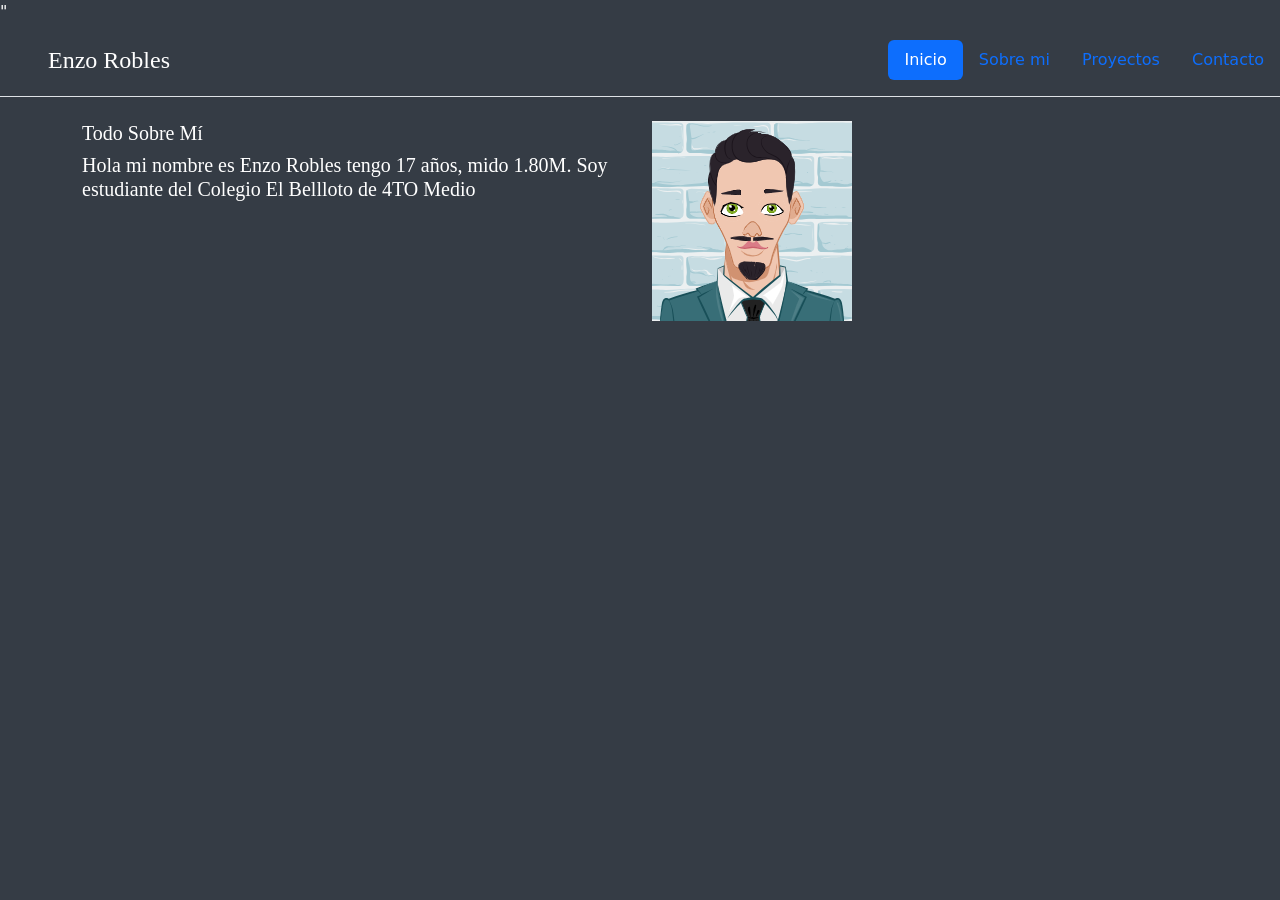
<file: index.html>
<!DOCTYPE html>
<html lang="en">
<head>
    <meta charset="UTF-8">
    <meta name="viewport" content="width=device-width, initial-scale=1.0">
    <link href="https://cdn.jsdelivr.net/npm/bootstrap@5.3.5/dist/css/bootstrap.min.css" rel="stylesheet" integrity="sha384-SgOJa3DmI69IUzQ2PVdRZhwQ+dy64/BUtbMJw1MZ8t5HZApcHrRKUc4W0kG879m7" crossorigin="anonymous">" 
    <link rel="stylesheet" href="style.css">
    <title>Portafolio</title>
</head>
<body>
  <header class="d-flex flex-wrap justify-content-center py-3 mb-4 border-bottom">
    <a href="/" class="d-flex align-items-center mb-3 mb-md-0 me-md-auto link-body-emphasis text-decoration-none">
      <svg class="bi me-2" width="40" height="32" aria-hidden="true"><use xlink:href="#bootstrap"></use></svg>
      <span class="fs-4 enzo">Enzo Robles</span>
    </a>

    <ul class="nav nav-pills">
      <li class="nav-item"><a href="index.html" class="nav-link active" aria-current="page">Inicio</a></li>
      <li class="nav-item"><a href="sobremi.html  " class="nav-link">Sobre mi</a></li>
      <li class="nav-item"><a href="portafolio.html" class="nav-link">Proyectos</a></li>
      <li class="nav-item"><a href="contacto.html" class="nav-link">Contacto</a></li>
    </ul>
  </header>
     <div id="#index">
     <div class="container">
      <div class="row">
        <div class="col">
          <h1>Todo Sobre Mí</h1> 
          <h2>Hola mi nombre es Enzo Robles tengo 17 años, mido 1.80M. Soy estudiante del Colegio El Bellloto de 4TO Medio</h2>
        </div>
        <div class="col">
          <img src="AvatarMaker.png" width="200px">
        </div>
      </div>
     
     </div>
    </div>

   






     <script src="https://cdn.jsdelivr.net/npm/bootstrap@5.3.5/dist/js/bootstrap.bundle.min.js" integrity="sha384-k6d4wzSIapyDyv1kpU366/PK5hCdSbCRGRCMv+eplOQJWyd1fbcAu9OCUj5zNLiq" crossorigin="anonymous"></script>



</body>
</html>
</file>
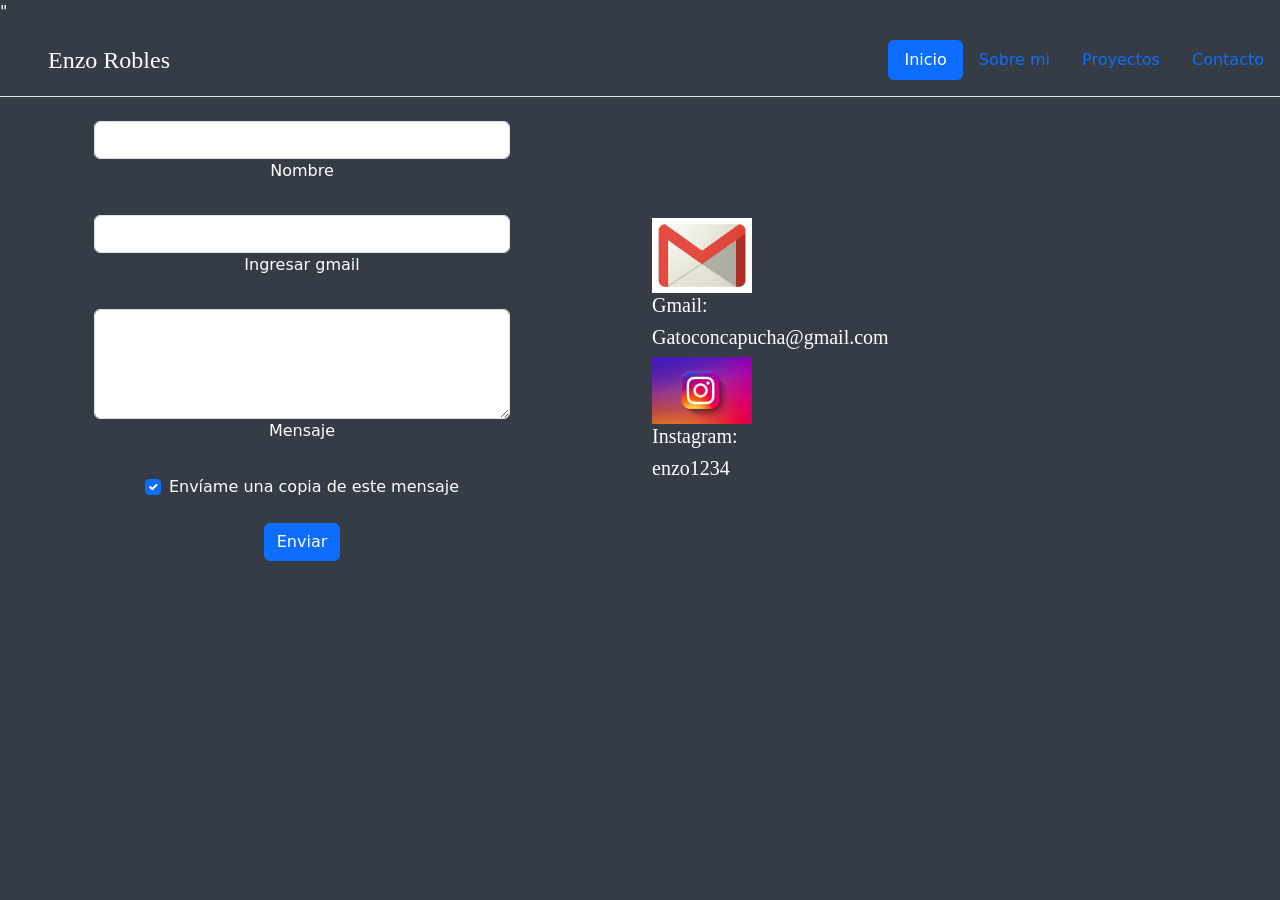
<file: contacto.html>
<!DOCTYPE html>
<html lang="en">
<head>
    <meta charset="UTF-8">
    <meta name="viewport" content="width=device-width, initial-scale=1.0">
    <link href="https://cdn.jsdelivr.net/npm/bootstrap@5.3.5/dist/css/bootstrap.min.css" rel="stylesheet" integrity="sha384-SgOJa3DmI69IUzQ2PVdRZhwQ+dy64/BUtbMJw1MZ8t5HZApcHrRKUc4W0kG879m7" crossorigin="anonymous">" 
    <link rel="stylesheet" href="style.css">
    <title>Portafolio</title>
    
</head>
<body class="fondoContacto">
    <header class="d-flex flex-wrap justify-content-center py-3 mb-4 border-bottom">
        <a href="/" class="d-flex align-items-center mb-3 mb-md-0 me-md-auto link-body-emphasis text-decoration-none">
          <svg class="bi me-2" width="40" height="32" aria-hidden="true"><use xlink:href="#bootstrap"></use></svg>
          <span class="fs-4 enzo">Enzo Robles</span>
        </a>
    
        <ul class="nav nav-pills">
          <li class="nav-item"><a href="index.html" class="nav-link active" aria-current="page">Inicio</a></li>
          <li class="nav-item"><a href="sobremi.html  " class="nav-link">Sobre mi</a></li>
          <li class="nav-item"><a href="portafolio.html" class="nav-link">Proyectos</a></li>
          <li class="nav-item"><a href="contacto.html" class="nav-link">Contacto</a></li>
        </ul>
    </header>

    <div class="container">
        <div class="row align-items-center">
            <div class="col">

                <div class="formulario">
                    <div class="container text-center">

                    <form style="width: 26rem;">
                        <!-- Name input -->
                        <div data-mdb-input-init class="form-outline mb-4">
                        <input type="text" id="form4Example1" class="form-control" />
                        <label class="form-label" for="form4Example1">Nombre</label>
                        </div>
                    
                        <!-- Email input -->
                        <div data-mdb-input-init class="form-outline mb-4">
                        <input type="email" id="form4Example2" class="form-control" />
                        <label class="form-label" for="form4Example2">Ingresar gmail</label>
                        </div>
                    
                        <!-- Message input -->
                        <div data-mdb-input-init class="form-outline mb-4">
                        <textarea class="form-control" id="form4Example3" rows="4"></textarea>
                        <label class="form-label" for="form4Example3">Mensaje</label>
                        </div>
                    
                        <!-- Checkbox -->
                        <div class="form-check d-flex justify-content-center mb-4">
                        <input
                            class="form-check-input me-2"
                            type="checkbox"
                            value=""
                            id="form4Example4"
                            checked
                        />
                        <label class="form-check-label" for="form4Example4">
                            Envíame una copia de este mensaje
                        </label>
                        </div>
                    
                        <!-- Submit button -->
                        <button data-mdb-ripple-init type="button" class="btn btn-primary btn-block mb-4">
                            Enviar</button>
                    </form>
                </div>
            </div>
        </div>

        <div class="col">
            <div class="contacto">
                <img src="images.jpg" width="100px">
                <br>
                <h1>Gmail:</h1>
                <h2>Gatoconcapucha@gmail.com</h2>
                <img src="ig.jpg" width="100px">
                <h3>Instagram:</h3>
                <h4>enzo1234</h4>
            </div>
        </div>
    
    </div>




    <script src="https://cdn.jsdelivr.net/npm/bootstrap@5.3.5/dist/js/bootstrap.bundle.min.js" integrity="sha384-k6d4wzSIapyDyv1kpU366/PK5hCdSbCRGRCMv+eplOQJWyd1fbcAu9OCUj5zNLiq" crossorigin="anonymous"></script>
</body>
</html>
</file>
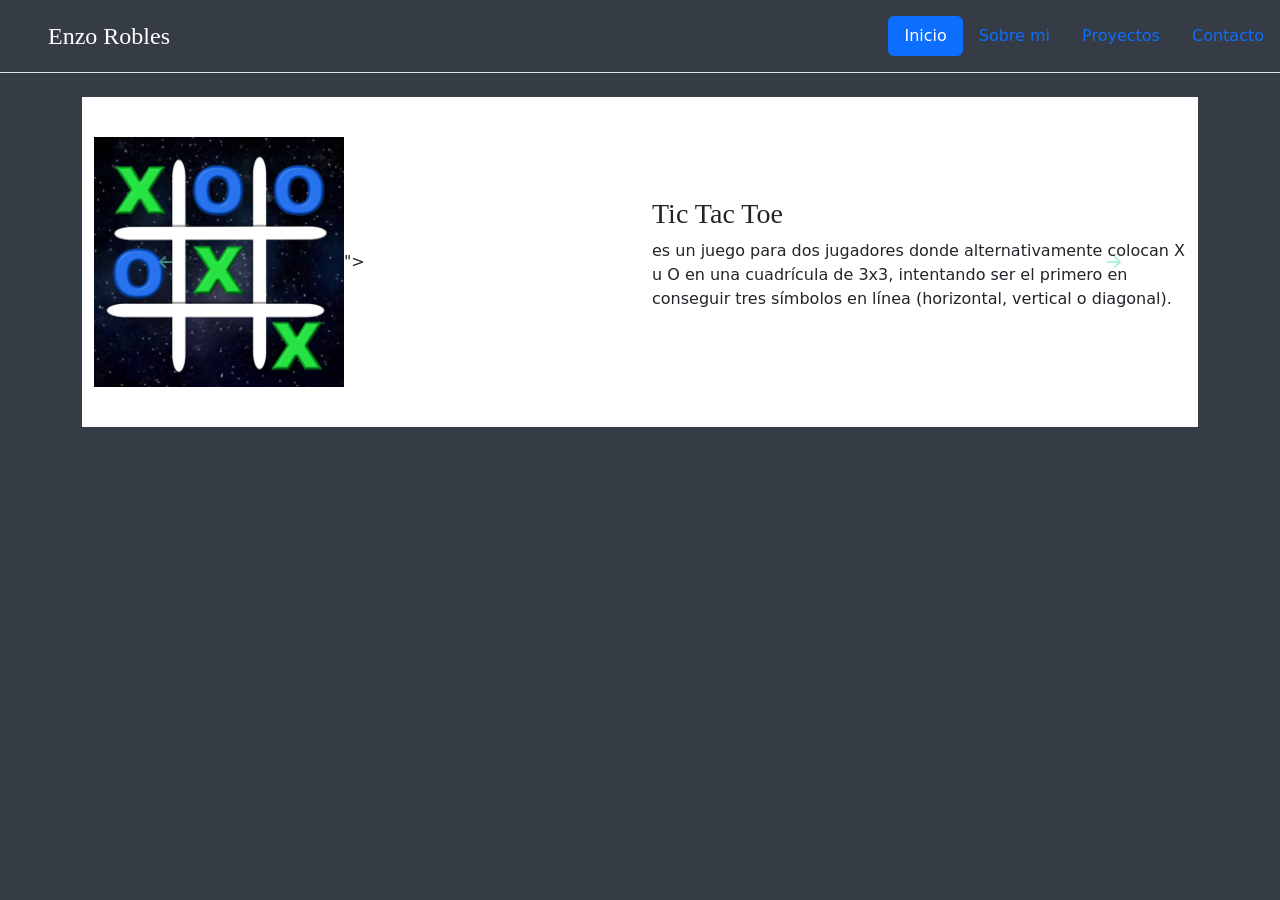
<file: portafolio.html>
<!DOCTYPE html>
<html lang="en">
<head>
    <meta charset="UTF-8">
    <meta name="viewport" content="width=device-width, initial-scale=1.0">
    <link rel="stylesheet" href="style.css">
    <link href="https://cdn.jsdelivr.net/npm/bootstrap@5.3.5/dist/css/bootstrap.min.css" rel="stylesheet" integrity="sha384-SgOJa3DmI69IUzQ2PVdRZhwQ+dy64/BUtbMJw1MZ8t5HZApcHrRKUc4W0kG879m7" crossorigin="anonymous">
    <link href="https://cdnjs.cloudflare.com/ajax/libs/font-awesome/6.0.0/css/all.min.css" rel="stylesheet">
    <title>Portafolio</title>

</head>
<body class="body2">
    <header class="d-flex flex-wrap justify-content-center py-3 mb-4 border-bottom">
        <a href="/" class="d-flex align-items-center mb-3 mb-md-0 me-md-auto link-body-emphasis text-decoration-none">
          <svg class="bi me-2" width="40" height="32" aria-hidden="true"><use xlink:href="#bootstrap"></use></svg>
          <span class="fs-4 enzo">Enzo Robles</span>
        </a>
    
        <ul class="nav nav-pills">
          <li class="nav-item"><a href="index.html" class="nav-link active" aria-current="page">Inicio</a></li>
          <li class="nav-item"><a href="sobremi.html" class="nav-link">Sobre mi</a></li>
          <li class="nav-item"><a href="portafolio.html" class="nav-link">Proyectos</a></li>
          <li class="nav-item"><a href="contacto.html" class="nav-link">Contacto</a></li>
        </ul>

    </header>

    <div class="container">
      <div id="carouselExampleCaptions" class="carousel slide">
        <div class="carousel-indicators">
          <button type="button" data-bs-target="#carouselExampleCaptions" data-bs-slide-to="0" class="active" aria-current="true" aria-label="Slide 1"></button>
          <button type="button" data-bs-target="#carouselExampleCaptions" data-bs-slide-to="1" aria-label="Slide 2"></button>
          <button type="button" data-bs-target="#carouselExampleCaptions" data-bs-slide-to="2" aria-label="Slide 3"></button>
        </div>
      <!--       -->

      <div id="carouselExampleControlsNoTouching" class="carousel slide" data-bs-touch="false">
        <div class="carousel-inner">
      
          <div class="carousel-item active fondo">
            <div class="container">
              <div class="row align-items-center">
                <div class="col-md-6">
                  <img src="Logoo 1.jpg" height="250px">">
                </div>
                <div class="col-md-6">
                  <h3>Tic Tac Toe </h3>
                  <p>es un juego para dos jugadores donde alternativamente colocan X u O en una cuadrícula de 3x3, intentando ser el primero en conseguir tres símbolos en línea (horizontal, vertical o diagonal).</p>
                </div>
              </div>
            </div>
          </div>
      
          <div class="carousel-item">
            <div class="container">
              <div class="row align-items-center">
                <div class="col-md-6">
                  <img src="scratch-removebg-preview.png" height="250px">
                </div>
                <div class="col-md-6">
                  <h3>Scratch</h3>
                  <p>Scratch es un lenguaje de programación visual diseñado para ser fácil de usar, especialmente para principiantes y niños, que permite crear juegos, animaciones.</p>
                </div>
              </div>
            </div>
          </div>
      
          <!-- Puedes seguir agregando más items -->
          <div class="carousel-item">
            <div class="container">
              <div class="row align-items-center">
                <div class="col-md-6">
                  <img src="Presupuesto.png" height="250px" width="500">
                </div>
                <div class="col-md-6">
                  <h3>App.presupuesto</h3>
                  <p>Esta aplicación sirve para calcular el presupuesto de cualquier cosa. 
                  </p>
                  
                  <a href="https://github.com/enzoooo43/AppPresupuesto.git" target="_blank" rel="noopener noreferrer">ir a proyecto</a>
                </div>
              </div>
            </div>
          </div>
        </div>
      
 <!-- Botones de navegación -->
 <button class="carousel-control-prev" type="button" data-bs-target="#carouselExampleControlsNoTouching" data-bs-slide="prev">
  <i class="fa-solid fa-arrow-left" style="color: #63E6BE;"></i>
  <button class="carousel-control-next" type="button" data-bs-target="#carouselExampleControlsNoTouching" data-bs-slide="next">
    <i class="fa-solid fa-arrow-right" style="color: #63E6BE;"></i>    <span class="visually-hidden">Anterior</span>
    </button>    <span class="visually-hidden">Siguiente</span>
  </button>
</div>
   
        

      <script src="https://cdn.jsdelivr.net/npm/bootstrap@5.3.5/dist/js/bootstrap.bundle.min.js" integrity="sha384-k6d4wzSIapyDyv1kpU366/PK5hCdSbCRGRCMv+eplOQJWyd1fbcAu9OCUj5zNLiq" crossorigin="anonymous"></script><script src="https://cdn.jsdelivr.net/npm/bootstrap@5.3.5/dist/js/bootstrap.bundle.min.js" integrity="sha384-k6d4wzSIapyDyv1kpU366/PK5hCdSbCRGRCMv+eplOQJWyd1fbcAu9OCUj5zNLiq" crossorigin="anonymous"></script>
</body>
</html>
</file>
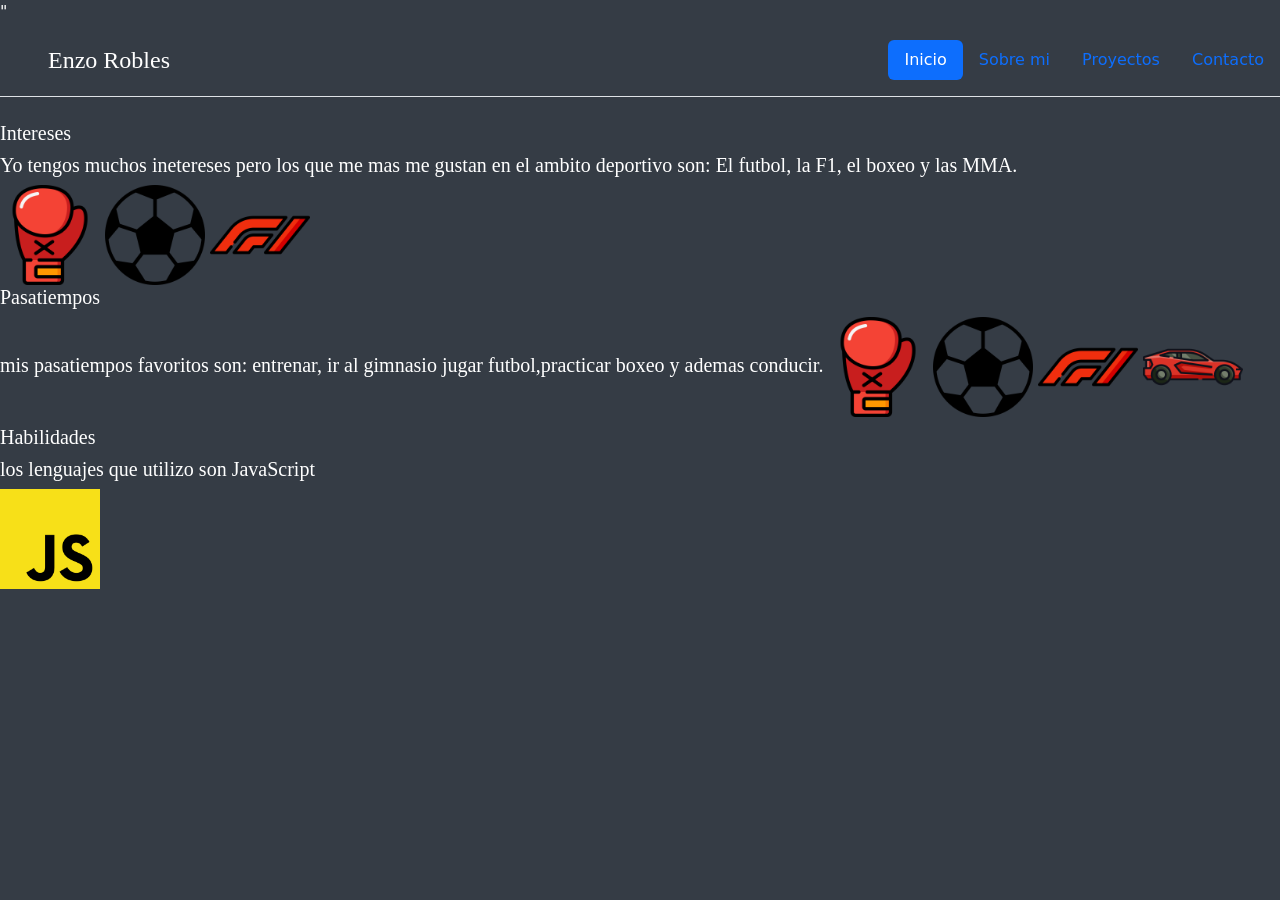
<file: sobremi.html>
<!DOCTYPE html>
<html lang="en">
<head>
    <meta charset="UTF-8">
    <meta name="viewport" content="width=device-width, initial-scale=1.0">
    <link href="https://cdn.jsdelivr.net/npm/bootstrap@5.3.5/dist/css/bootstrap.min.css" rel="stylesheet" integrity="sha384-SgOJa3DmI69IUzQ2PVdRZhwQ+dy64/BUtbMJw1MZ8t5HZApcHrRKUc4W0kG879m7" crossorigin="anonymous">" 
    <link rel="stylesheet" href="style.css">
    <title>Portafolio</title>
</head>
<body>
  <header class="d-flex flex-wrap justify-content-center py-3 mb-4 border-bottom">
    <a href="/" class="d-flex align-items-center mb-3 mb-md-0 me-md-auto link-body-emphasis text-decoration-none">
      <svg class="bi me-2" width="40" height="32" aria-hidden="true"><use xlink:href="#bootstrap"></use></svg>
      <span class="fs-4 enzo">Enzo Robles</span>
    </a>

    <ul class="nav nav-pills">
      <li class="nav-item"><a href="index.html" class="nav-link active" aria-current="page">Inicio</a></li>
      <li class="nav-item"><a href="sobremi.html" class="nav-link">Sobre mi</a></li>
      <li class="nav-item"><a href="portafolio.html" class="nav-link">Proyectos</a></li>
      <li class="nav-item"><a href="contacto.html" class="nav-link">Contacto</a></li>
    </ul>
  </header>
  <div>
    <h1>Intereses</h1>
    <h2>Yo tengos muchos inetereses pero los que me mas me gustan en el ambito deportivo son: El futbol, la F1, el boxeo y las MMA.</h2>
    <img src="guante-de-boxeo.png" width="100px">
    <img src="futbol-americano.png" width="100px">
    <img src="f1.png" width="100px">

    <h3>Pasatiempos</h3>
    <h4>mis pasatiempos favoritos son: entrenar, ir al gimnasio jugar futbol,practicar boxeo y ademas conducir.
      <img src="guante-de-boxeo.png" width="100px">
      <img src="futbol-americano.png" width="100px">
      <img src="f1.png" width="100px">
      <img src="carro-deportivo.png" width="100px">
    </h4>
    <h5>Habilidades</h5>
    <h6>los lenguajes que utilizo son  JavaScript</h6>
      <img src="Unofficial_JavaScript_logo_2.svg.png" width="100px">
    
  </div>
    
    
</head>


<script src="https://cdn.jsdelivr.net/npm/bootstrap@5.3.5/dist/js/bootstrap.bundle.min.js" integrity="sha384-k6d4wzSIapyDyv1kpU366/PK5hCdSbCRGRCMv+eplOQJWyd1fbcAu9OCUj5zNLiq" crossorigin="anonymous"></script>
    
</body>
</html>
</file>
<file: style.css>
h1{
    font-size: 20px;
    font-family: 'Times New Roman', Times, serif;
    color: white;

}
h2{
    font-size: 20px;
    font-family: 'Times New Roman', Times, serif;
    color: white;
 }
h3{
    font-size: 20px;
    font-family: 'Times New Roman', Times, serif;
    color: white;
     }

h4{
    font-size: 20px;
    font-family: 'Times New Roman', Times, serif;
    color: white;
     }
h5{
    font-size: 20px;
    font-family: 'Times New Roman', Times, serif;
    color: white;
 }
h6{
    font-size: 20px;
    font-family: 'Times New Roman', Times, serif;
    color: white;
 }

             
 /*.body2{
    background: #353c45;
    background: linear-gradient(90deg, rgba(53, 60, 69, 1) 100%, rgba(85, 189, 130, 1) 37%, rgba(87, 199, 133, 1) 40%, rgba(237, 221, 83, 1) 100%);
 }*/
 body{
    background: #353c45;
    background: linear-gradient(90deg, rgba(53, 60, 69, 1) 100%, rgba(85, 189, 130, 1) 37%, rgba(87, 199, 133, 1) 40%, rgba(237, 221, 83, 1) 100%);
    color: white;
}
/*.fondoContacto{
    background: #353c45;
    background: linear-gradient(90deg, rgba(53, 60, 69, 1) 100%, rgba(85, 189, 130, 1) 37%, rgba(87, 199, 133, 1) 40%, rgba(237, 221, 83, 1) 100%);
 }*/
 .contacto{
    display:contents;

 }
 .enzo{
    font-size: 20px;
    font-family: 'Times New Roman', Times, serif;
    color: white;
 }

 .carousel{
   background-color: white;
   padding-top: 20px;
   padding-bottom: 20px;

 }
 .carouselcarousel-control-prev-icon{
   background-color: black;
 }
</file>
